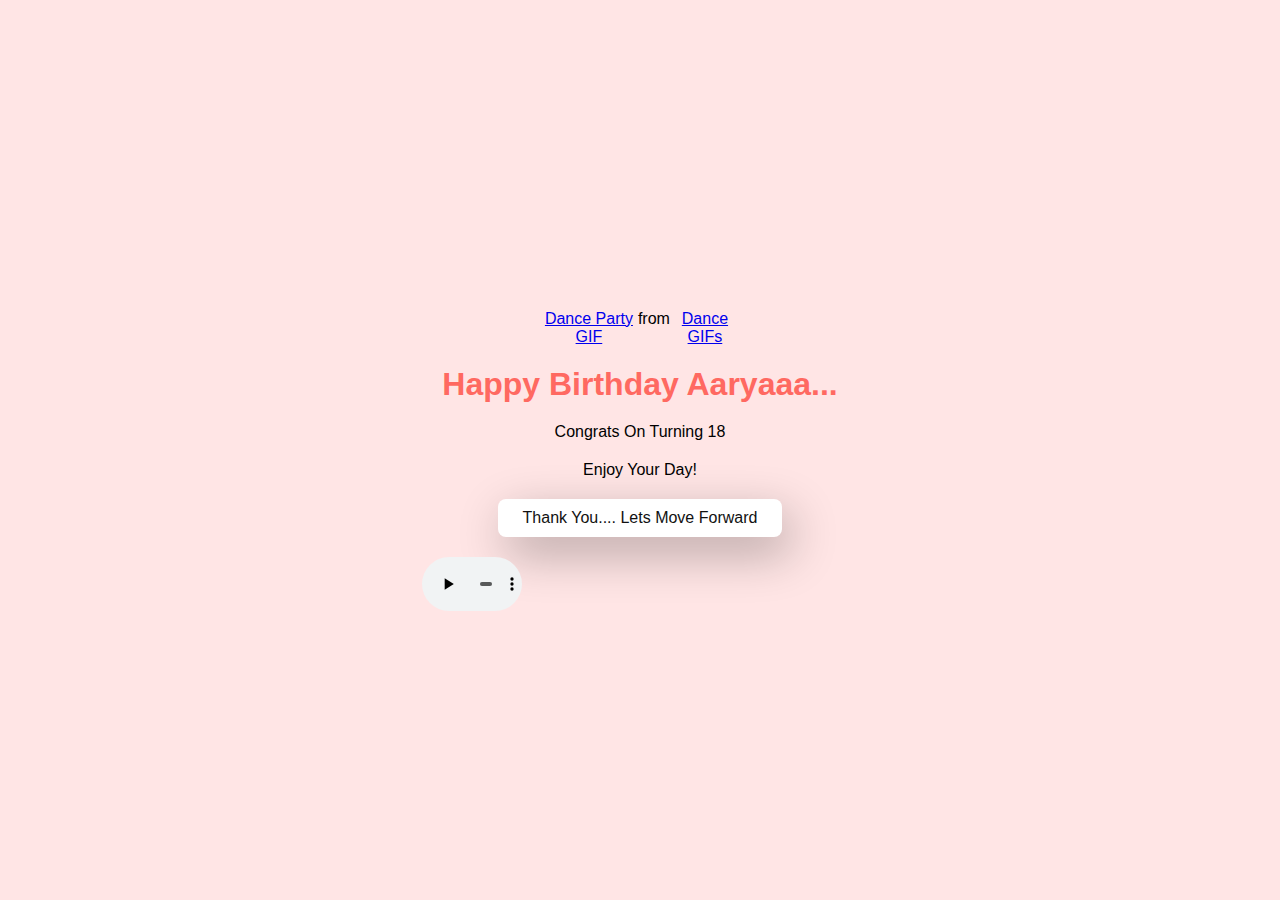
<file: index.html>
<DOCTYPE html>
    <html lang-"en">
        <head>
            <meta charset="UTF-8">
            <meta name="viewport" content="width=device-width, initial-scale=1.0" />
            <title>Happy Birthday Aaryaaa</title>

            <link rel="stylesheet" href="./stylesheet.css" />
    </head>
    <body>
        <div class="container">
            <div class="tenor-gif-embed" data-postid="2897253052761084744" data-share-method="host" data-aspect-ratio="1" data-width="100%"><a href="https://tenor.com/view/dance-party-girl-excited-celebrate-gif-2897253052761084744">Dance Party GIF</a>from <a href="https://tenor.com/search/dance-gifs">Dance GIFs</a></div> <script type="text/javascript" async src="https://tenor.com/embed.js"></script>
         <h1>Happy Birthday Aaryaaa...</h1>
            
         
         <p>Congrats On Turning 18</p>
         <p>Enjoy Your Day!</p>
         <div class="btn">
            <a href="thnx.html"> Thank You.... Lets Move Forward</a>
         </div>
        
        </div>
        <audio controls  autoplay>

                        <source src="audio2.mp3" type="audio2/mpeg">

                                    <source src="audio2.ogg">

                                                Your browser does not support this audio element.

        </audio>
    </body>
<style>

    



    
    </style>    

    </html>
</file>
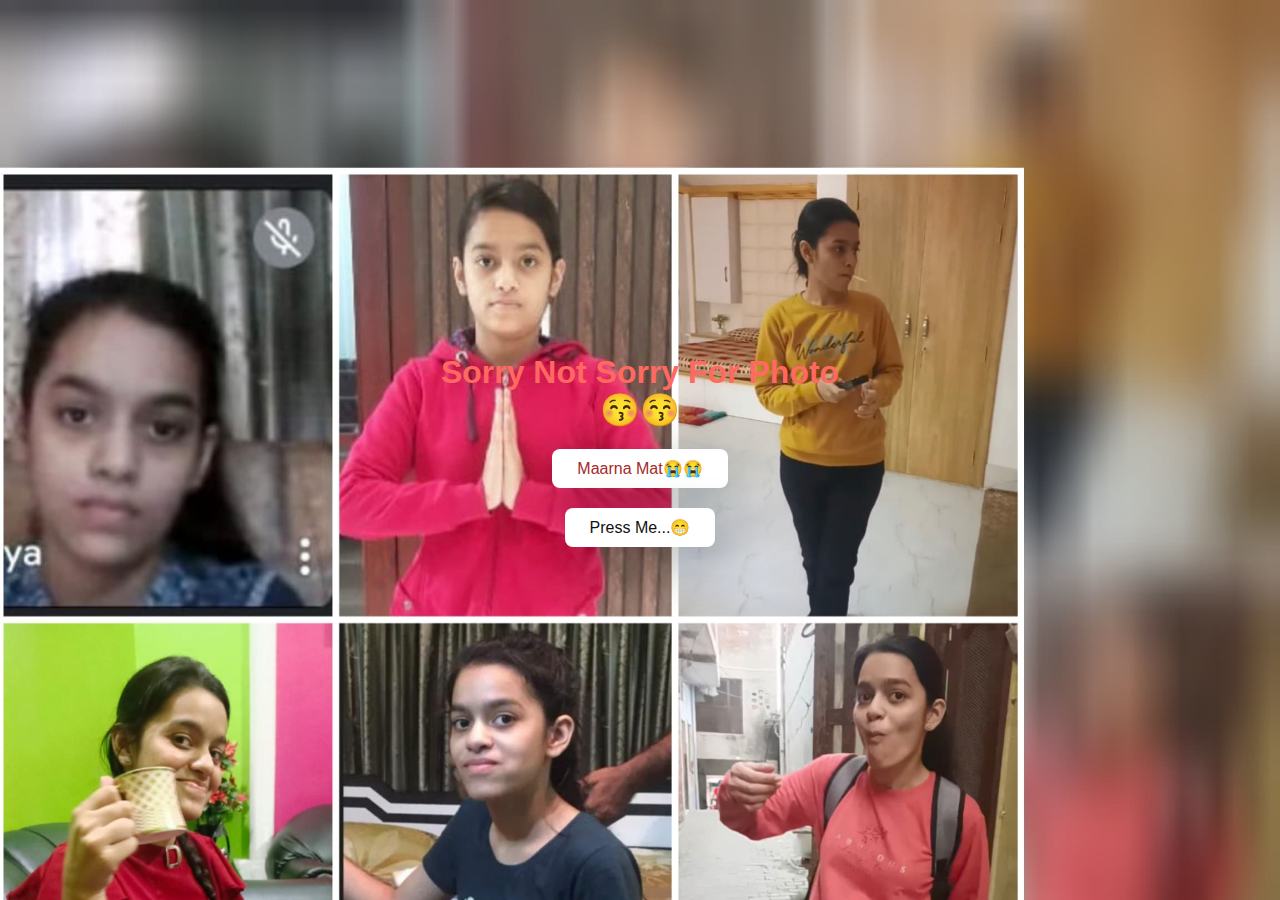
<file: nu_1.html>
<DOCTYPE html>
    <html lang-"en">
        <head>
            <meta charset="UTF-8">
            <meta name="viewport" content="width=device-width, initial-scale=1.0" />
            <title>Happy Birthday Aaryaaaa
            </title>

            <link rel="stylesheet" href="./stylesheet.css" />
    </head>
    <body>
        <div class="container">
         <h1>Sorry Not Sorry For Photo😚😚</h1>
            
         
         <p>Maarna Mat😭😭</p>
         
         <div class="btn">
            <a href="nu_2.html"> Press Me...😁 </a>
         </div>
        
        </div>
    

    
    </body>
    
    
<style>
body{
    background-image: url(image2.jpeg);
    background-repeat: no-repeat;
    background-size: cover;
    background-attachment: fixed;
}
    p{
        text-decoration: none;
    color: brown;
    background: #fff;
    padding: 10px 25px;
    border-radius: 8px;
    box-shadow: 0.5rem 1rem 3rem hsl(0, 0%, 0%, 0.3);
    }
    container h1{
        text-decoration: none;
    color: #ff6961;
    background: #fff;
    padding: 10px 25px;
    border-radius: 8px;
    box-shadow: 0.5rem 1rem 3rem hsl(0, 0%, 0%, 0.3);
    }



    
    </style>    

    </html>
</file>
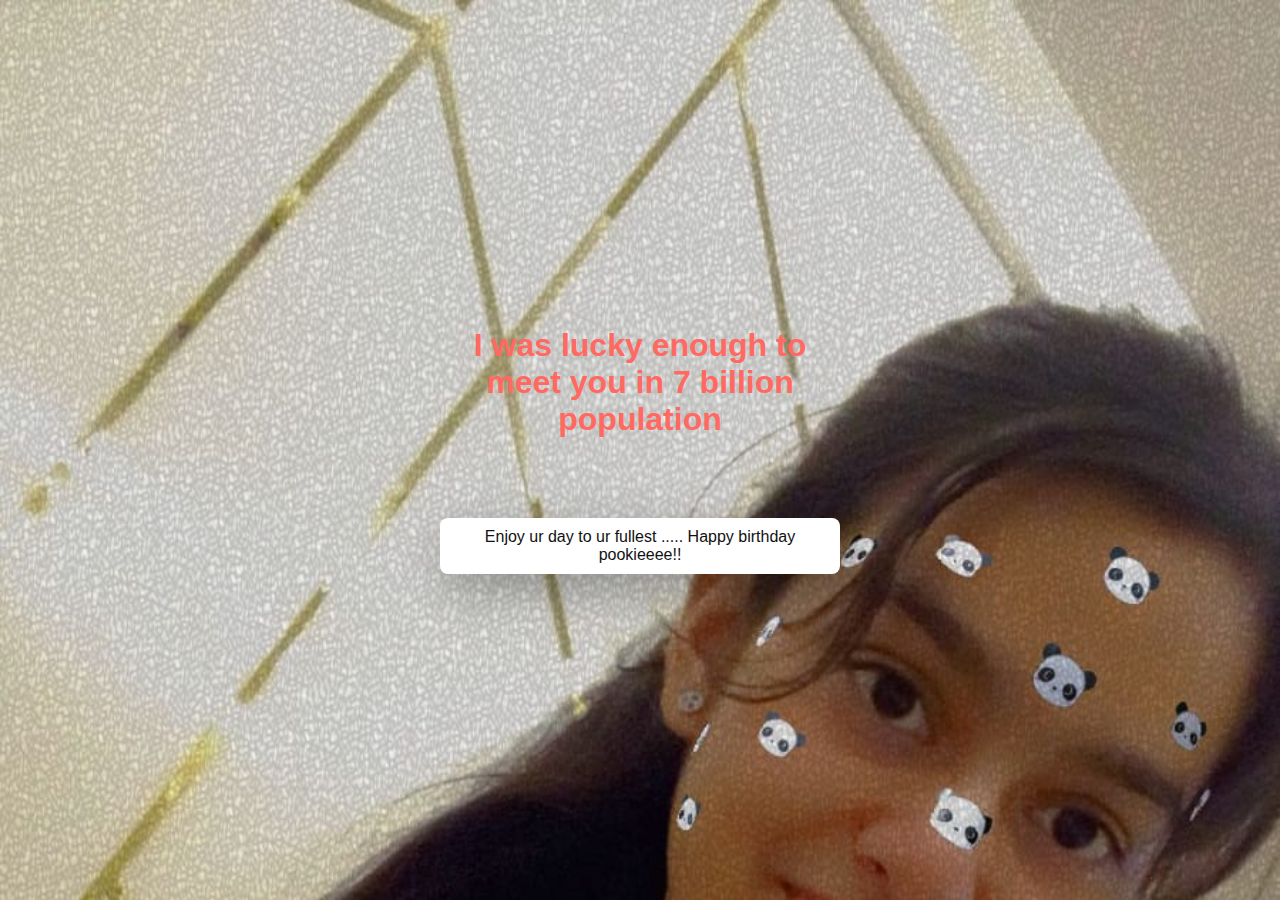
<file: nu_2.html>
<DOCTYPE html>
    <html lang-"en">
        <head>
            <meta charset="UTF-8">
            <meta name="viewport" content="width=device-width, initial-scale=1.0" />
            <title>Happy Birthday Aaryaa...</title>
            
            <link rel="stylesheet" href="./stylesheet.css" />
 </head>
    <body>
        <div class="container">
        <h1>I was lucky enough to meet you in 7 billion population</h1>
        <p></p>
        <p></p>
         <p></p>
         <div class="btn">
            <a >Enjoy ur day to ur fullest ..... Happy birthday pookieeee!!</a>
         </div>
        
        </div>
        <audio autoplay>
            <source src="audio3.mp3" type="audio3/mpeg">
            <source src="audio3.ogg">
            Your browser does not support this audio element.
        </audio>
    </body>
<style>
    body{
    background-image: url(image3.jpeg);
    background-repeat: no-repeat;
    background-size: cover;
    background-attachment: fixed;
    }
</style>    

    </html>
</file>
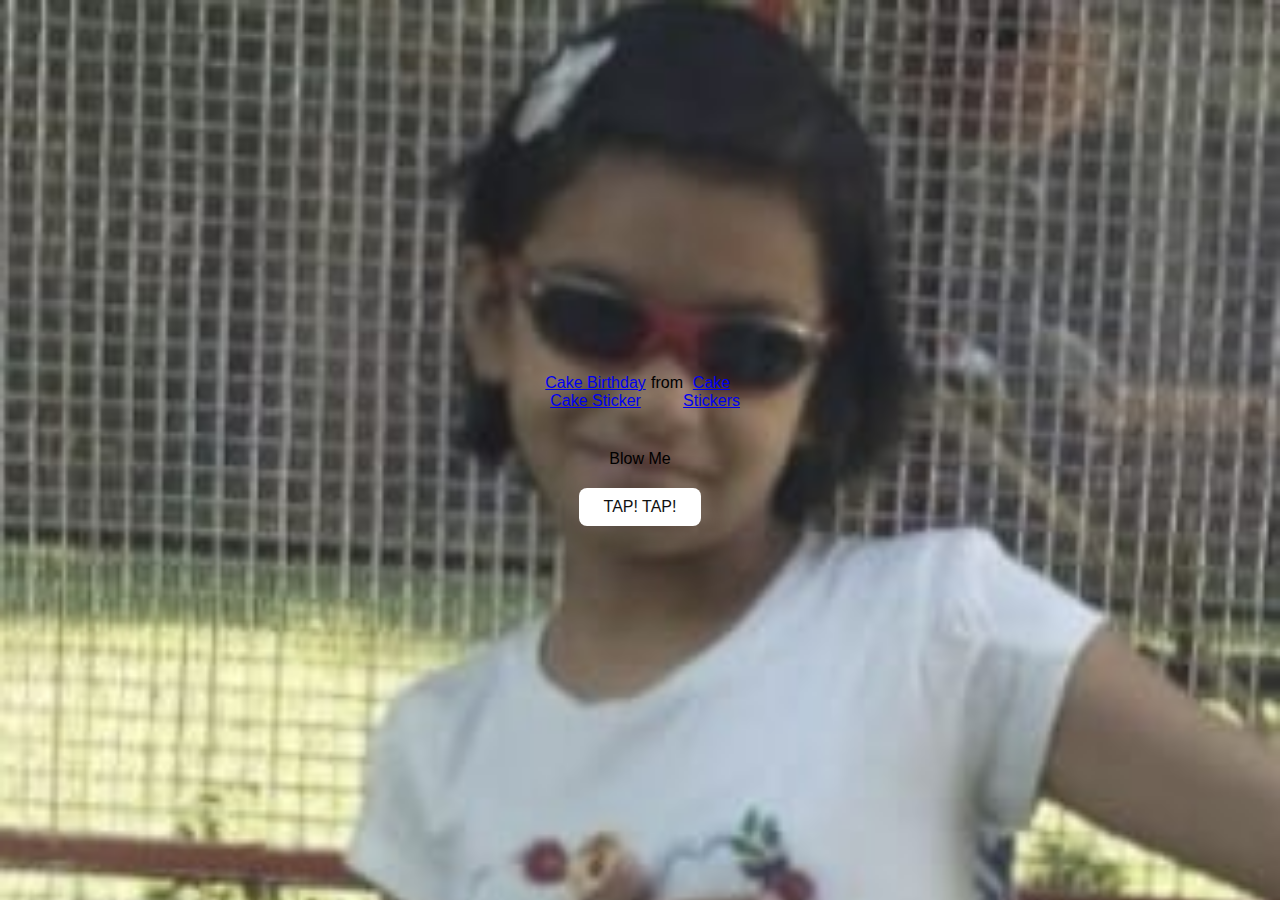
<file: thnx.html>
<DOCTYPE html>
    <html lang-"en">
        <head>
            <meta charset="UTF-8">
            <meta name="viewport" content="width=device-width, initial-scale=1.0" />
            <title>Happy Birthday Aaryaaa</title>

            <link rel="stylesheet" href="./stylesheet.css" />
    </head>
    <body>
        <div class="container">
            <div class="tenor-gif-embed" data-postid="18126867234009697831" data-share-method="host" data-aspect-ratio="1.11111" data-width="100%"><a href="https://tenor.com/view/cake-birthday-cake-birthday-happy-birthday-celebrate-gif-18126867234009697831">Cake Birthday Cake Sticker</a>from <a href="https://tenor.com/search/cake-stickers">Cake Stickers</a></div> <script type="text/javascript" async src="https://tenor.com/embed.js"></script>
         <h1></h1>
            
         
         <p>Blow Me</p>
         <div class="btn">
            <a href="nu_1.html"> TAP! TAP!</a>
         </div>
        
        </div>
        <audio autoplay>
            <source src="audio1.mp3" type="audio1/mpeg">
            <source src="audio1.ogg">
            Your browser does not support this audio element.
        </audio>
    </body>
<style> 
body {
    background-image: url('image1.jpeg');
    background-repeat: no-repeat;
    background-size: cover;
    background-attachment: fixed;

    

}
</style>
    

    



    
 

    </html>
</file>
<file: stylesheet.css>
* {
    margin: 0;
    padding: 0;
    box-sizing: border-box;
    font-family: sans-serif;
    

}
h1 {
    color: #ff6961;
    
}
body {
    width: 100%;
    min-height: 100vh;
    display: flex;
    justify-content: center;
    align-items: center;
    background-color: #ffe5e5;

}
.container {
    display: flex;
    flex-direction: column;
    text-align: center;
    align-items: center;
    gap: 20px;
    max-width: 400px;
    margin: 20px;
}
.container .tenor-gif-embed {
    display: flex;
    max-width: 200px;
}
.container .btn {
    display: flex;
    gap: 25px;

}
.btn a {
    text-decoration: none;
    color: #111;
    background: #fff;
    padding: 10px 25px;
    border-radius: 8px;
    box-shadow: 0.5rem 1rem 3rem hsl(0, 0%, 0%, 0.3);

}
p {
    color: #000000;
}
audio{
    max-width: 100px;
    align-self: center;
    
}
</file>
